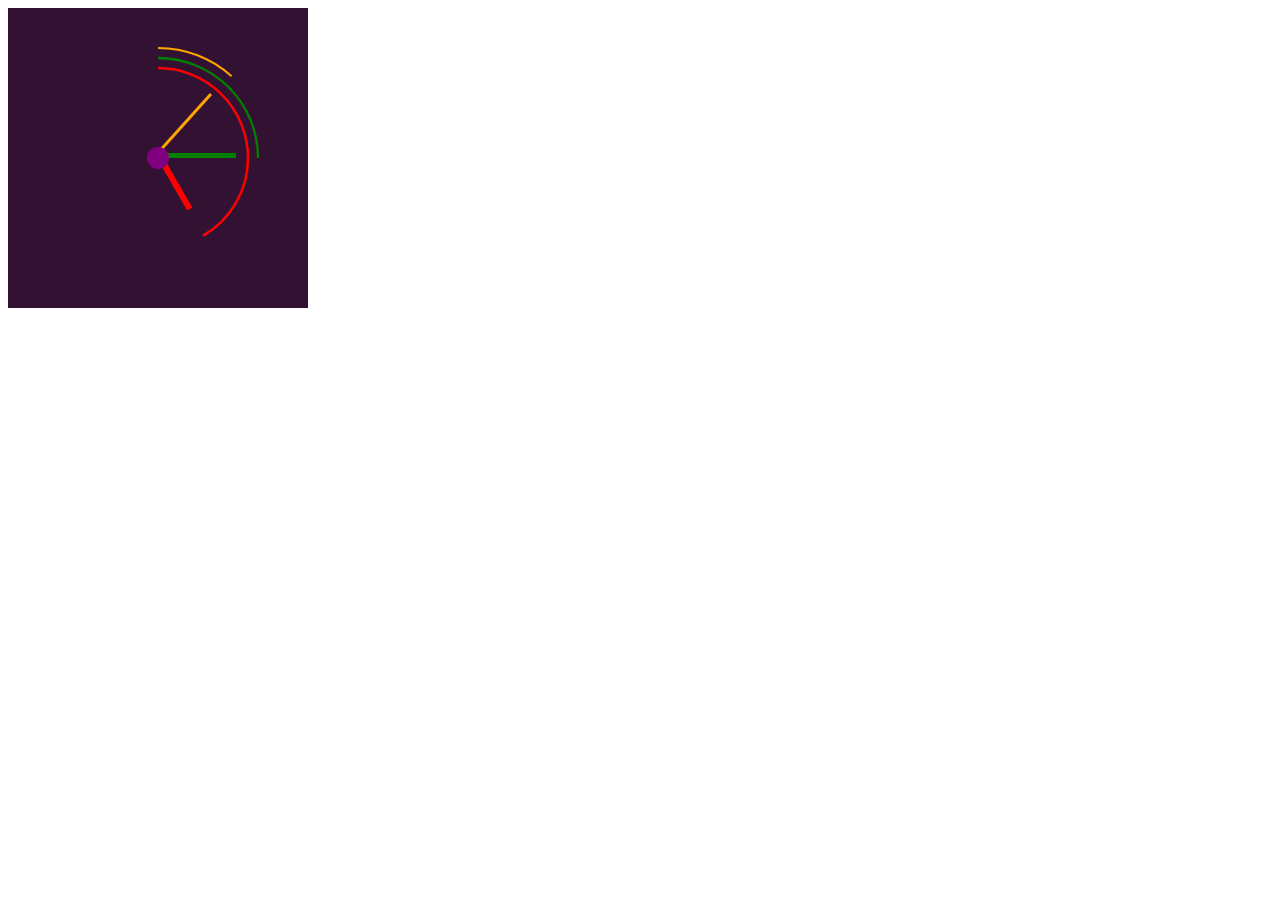
<file: AnalogClock/index.html>
<!DOCTYPE html>
<html lang="en">
<head>
    <meta charset="UTF-8">
    <meta name="viewport" content="width=device-width, initial-scale=1.0">
    <title>Analog Clock</title>
    <style>
        canvas{
        background-color: #313;
      }
    </style>
</head>
<body>
    <canvas id="canvas"></canvas>
    <script src="./script/app.js"></script>
</body>
</html>
</file>
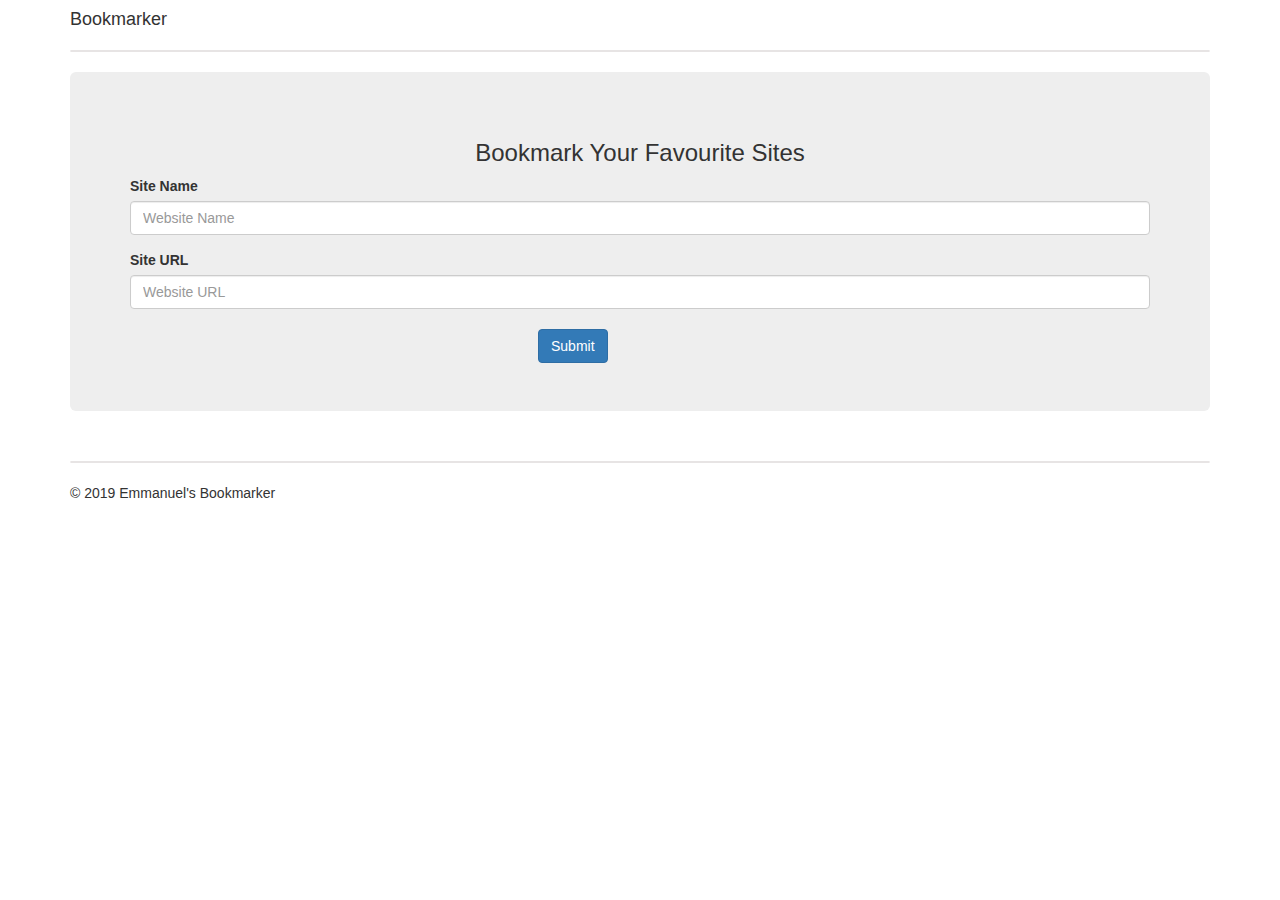
<file: bookmarker/index.html>
<!DOCTYPE html>
<html>
<head>
    <meta charset="utf-8" />
    <meta http-equiv="X-UA-Compatible" content="IE=edge">
    <title>Bookmarker</title>
    <meta name="viewport" content="width=device-width, initial-scale=1">
    <link rel="stylesheet" href="css/bootstrap.min.css">
    <link rel="stylesheet" type="text/css" media="screen" href="css/style.css" />
</head>
<body onload="fetchBookmarks()">
    <div class="container">
        <h4>Bookmarker</h4> <hr>
    </div>
    <div class="container">
            <div class="jumbotron">
                <h3>Bookmark Your Favourite Sites</h3>
                <form id="myForm">
                    <div class="form-group">
                        <label>Site Name</label>
                        <input type="text" placeholder="Website Name" class="form-control" id="siteName">  
                    </div>
                    <div> 
                        <label>Site URL</label>
                        <input type="text" placeholder="Website URL" class="form-control" id="siteUrl">
                    </div> 
                    <button type="submit" class="btn btn-primary">Submit</button>               
                </form>
        </div>
    </div>
    <div class="container">
        <div class="row">
            <div id="bookmarksResult">
                
            </div>
        </div>
    </div>
    
    <div class="container">
        <hr>
        <footer>
            &copy; 2019 Emmanuel's Bookmarker
        </footer>
    </div>
    <script src="js/jquery-2.2.3.min.js"></script>
    <script src="js/bootstrap.js"></script>
    <script src="js/main.js"></script>   
</body>
</html>
</file>
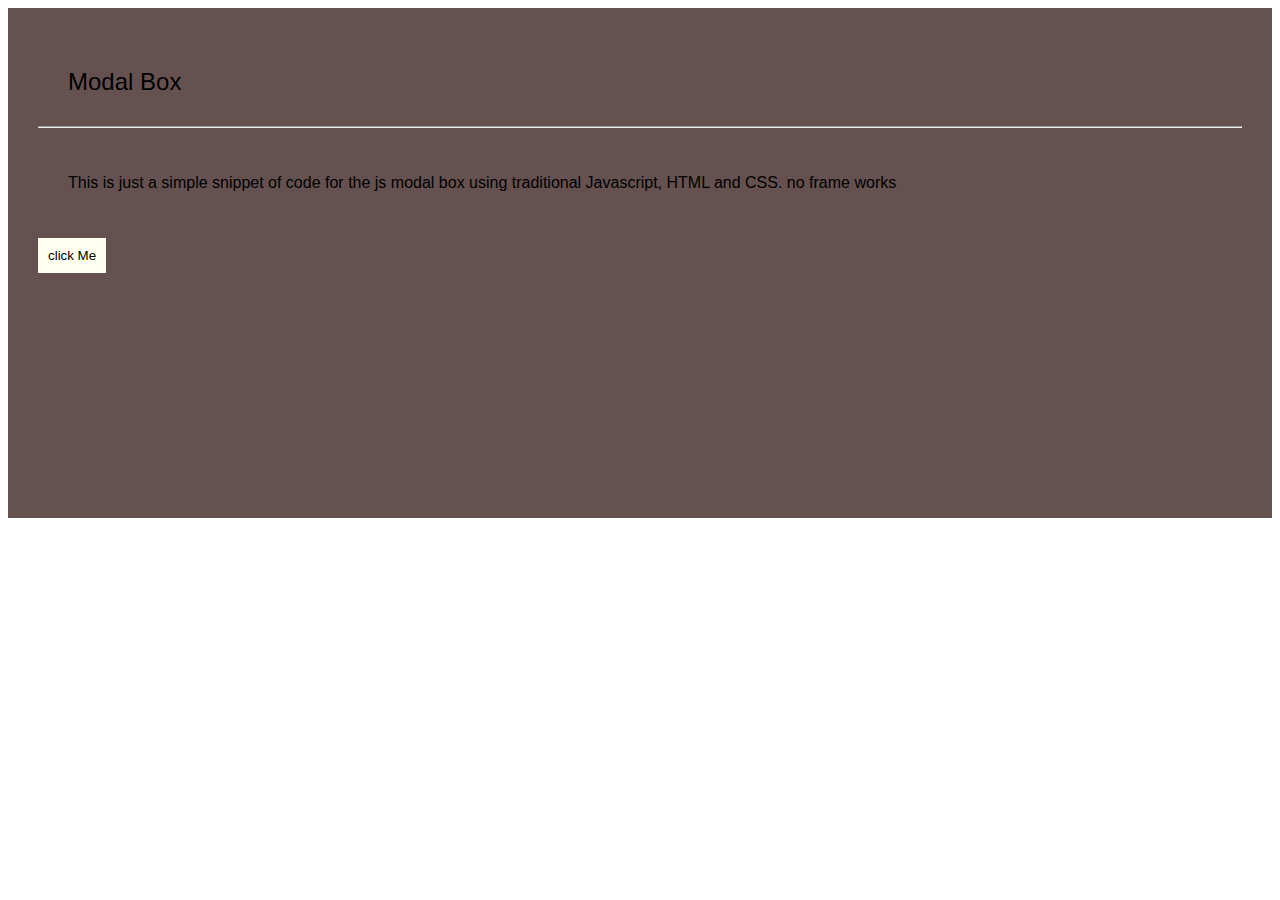
<file: Modal Box/index.html>
<!DOCTYPE html>
 <html lang="en">
 <head>
     <meta charset="UTF-8">
     <meta name="viewport" content="width=device-width, initial-scale=1.0">
     <meta http-equiv="X-UA-Compatible" content="ie=edge">
     <link rel="stylesheet" href="style.css">
     <title>Modal Box</title>
 </head>
 <body>
     <div class="slant" id="slant">
        <h2>Modal Box</h2><hr>
        <p>This is just a simple snippet of code for the js modal box using
            traditional Javascript, HTML and CSS. no frame works</p>
        <button id="modalBtn" class='btn'>click Me</button> 
     </div> 
     <div id="modal" class="box">
         <div id="modalContent" class="modalContent">
                <h4>Modal header  <span class="closeBtn" id="closeBtn">&times; </span></h4>
                <p class="dummy">Lorem ipsum dolor sit amet consectetur, adipisicing elit. Tempore mollitia modi animi. Nisi vel, eaque amet corporis esse aut sapiente e
                    doloremque aliquam unde architecto ullam voluptates voluptatem?</p>
         </div>
     </div>
     <script src="main.js"></script>
 </body>
 </html>
</file>
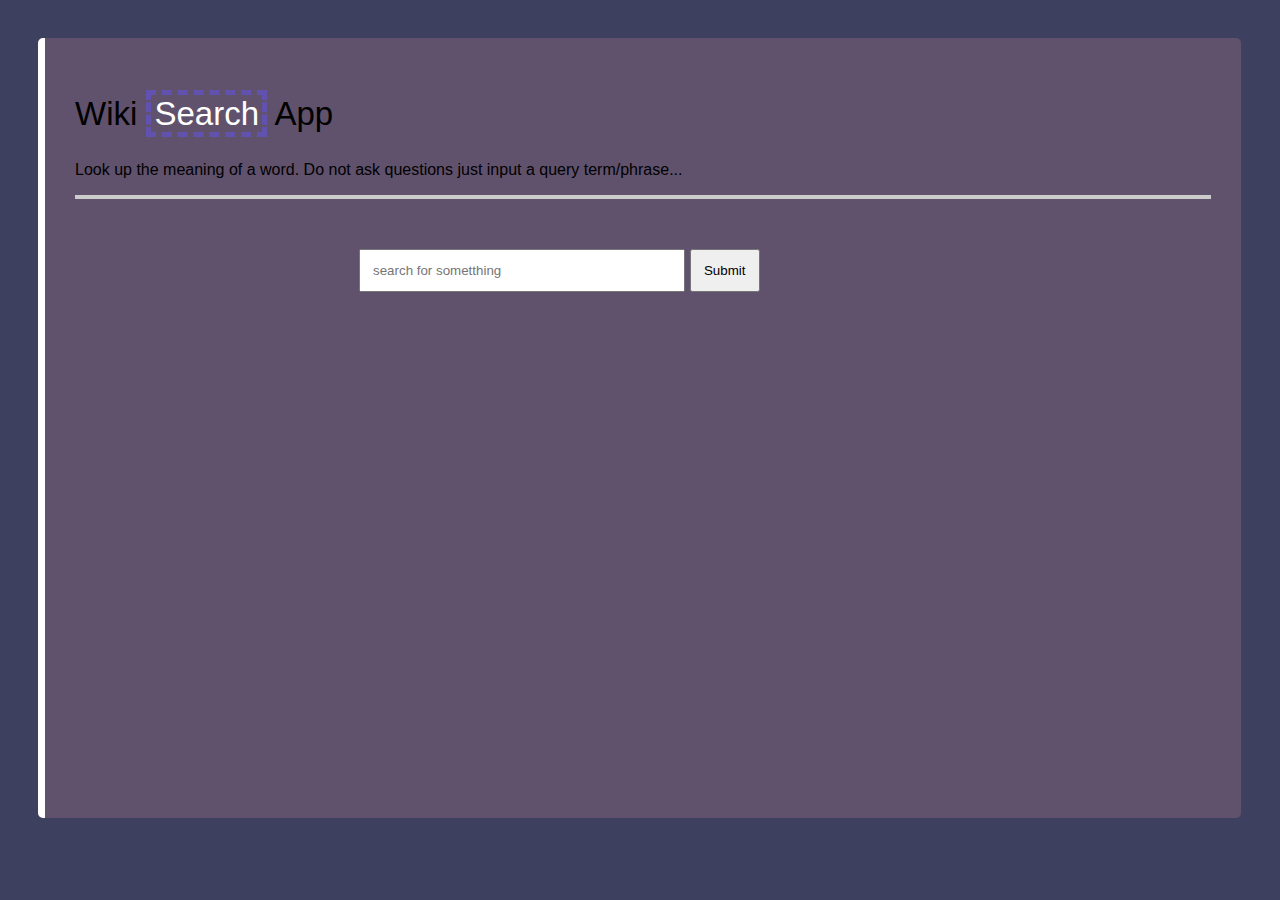
<file: Wiki/index.html>
<!DOCTYPE html>
<html>
<head>
    <meta charset="utf-8" />
    <meta http-equiv="X-UA-Compatible" content="IE=edge">
    <title>Wiki Search App</title>
    <meta name="viewport" content="width=device-width, initial-scale=1">
    <link rel="stylesheet" type="text/css" media="screen" href="./css/main.css" />

</head>
<body>
    <div class="bg">
      <h2>Wiki <span>Search</span> App</h2>
      <p>Look up the meaning of a word. Do not ask questions just input a query term/phrase...</p>
      <hr>
      <div class="background">
          <div class="main">
              <input placeholder="search for sometthing" type="text"  id="searchInput">
            <input type="submit" id="search" onclick="searchTerm()" class="search">
          </div>
          <div id="output">
          </div>
      </div>
    </div>

    <script src="./script/main.js"></script>
</body>
</html>
</file>
<file: bookmarker/css/style.css>
h3,label{
    text-align: center;
}
hr{
    border: 1px solid rgb(231, 228, 228);
    border-radius: 2px;
}
button{
    position: relative;
    margin: 20px 0px 0px 40%;     
}
.links{
    padding: 1px;
}
.links h3{
    text-align: left;
}
</file>
<file: Modal Box/style.css>
d *{
    margin: 0px;
    padding: 0px;
}
.slant{
    background: rgb(102, 81, 81);
    position: relative;
    margin: 0px;
    padding: 30px;
    transition: ease-in 0.5s;
}
h2{
    font-family: sans-serif;
    font-weight: 100;
    color: black;
    margin: 30px;
}
p{
    font-family: sans-serif;
    padding:30px;
}
.btn{
    font-family: Arial, Helvetica, sans-serif;
    padding: 10px;
    background-color: ivory;
    border: 0px;
}
.btn:hover{
    background: coral;
    transition: ease 0.5s;
}
.box{
    display: none;
    position: fixed;
    top:0;
    left:0;
    width: 100%;
    height : 100%;
    z-index: 1;
    overflow: auto;
    background-color: rgba(0,0,0,0.7);
    animation: show;
    animation-duration: 0.5s;
    padding:0px
}
.modalContent{
    background-color: rgba(225,225,225,0.7);
    margin:  18% auto;
    padding: 0px;
    width: 60%;
    box-shadow: 5px 5px rgba(0, 0, 0, 0.3);
}
h4{
    font-family: Arial, Helvetica, sans-serif;
    font-size: 20px;
    font-weight: 100;
    background: rgba(102, 81, 81,1);
    margin: 0px;
    padding: 10px;

}
.closeBtn{
    float:right;
    color: grey;
    cursor: pointer;
    transition: ease-in 0.5s;
    margin:auto;
}
.closeBtn:hover{
    color: black;
    transform: scale(1.2,1.2);
    transition:ease 0.5s;
}
@keyframes show{
    from{z-index:0 ;opacity:0;}
    to{z-index:1; opacity:1;}
}
</file>
<file: Wiki/css/main.css>
body{
    font-family: Arial, Helvetica, sans-serif;
    width: 94%;
    margin: 0px;
    background: rgba(16, 19, 58, 0.808);
    padding: 38px;
}
.bg{
  padding: 30px;
  background-color: #60526d;
  border-left: 7px solid white;
  border-radius: 5px;
  min-height: 80vh;
}
h2{
    font-weight: 200;
    font-size: 33px; 
}
h2 span{
  color: white;
  border: 5px dashed #6052AE;
  padding: 00px 3px 0px 3px;
}
hr{
  border: 2px solid #ccc;
}
.main{
  position: relative;
  margin-top: 50px;
  margin-left: 25%;
}
input[type=text]{
    position: relative;
    padding : 12px;
    width: 35%;
}
input[type=submit]{
    width: 70px;
    padding: 12px;
}
#output{
  margin-top: 20px;
  position: relative;
  padding: 20px;
}
.query-div{
  position: relative;
  background: rgba(16, 19, 58, 1);
  padding: 30px 30px 40px 30px;
  margin:0px 0px 10px 60%;
  border-radius: 4px;
  text-transform: capitalize;
  font-size: 17px;
  font-family: sans-serif;
  color: white;
  animation: show ease 0.5s;
  width: 30%;
  border-right: 2px solid white;
}
.query-div p{
  float: right;
  margin: 0px;
  padding: 0px;

}
.result-div{
  margin:  0px 0px 0px 20px;
  padding: 20px;
  background: rgba(16, 19, 58, 1);
  color: #fff;
  animation:  show ease 0.5s;
  width: 30%;
  border-radius: 4px;
  font-size: 17px;
  font-family: sans-serif;
  border-left: 2px solid white;
}
.id{
  padding: 5px;
  border-radius: 50%;
  color: white;
  border: 2px solid white;
  height: 10px; width: 10px;
}
@keyframes show {
  from{opacity: 0;}
  to{opacity: 1;}
}
@media (max-width: 786px) {
  .main{
    margin-left: 11%;
  }
  #output{
    padding: 0px;
  }
  #output div{
    margin-left: 70px;
  }
}
</file>
